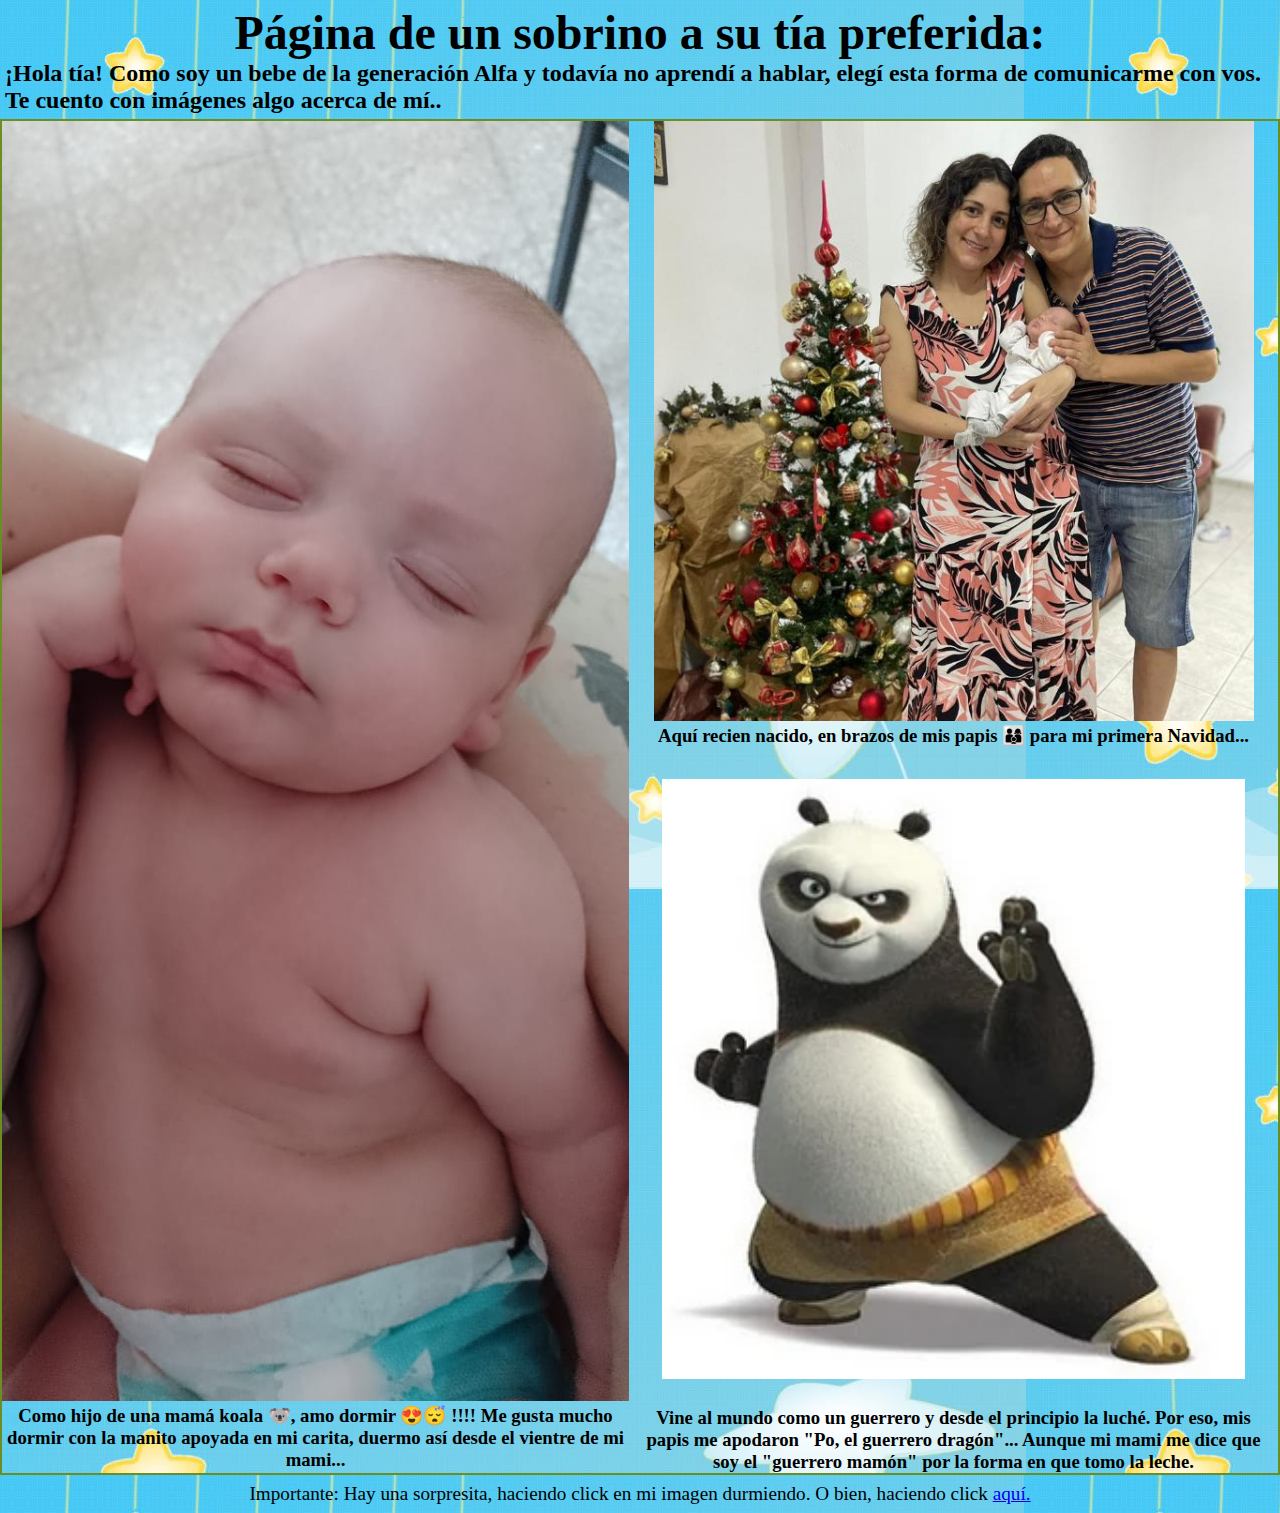
<file: index.html>
<!DOCTYPE html>
<html lang="es">
<head>
    <meta charset="UTF-8">
    <meta name="viewport" content="width=device-width, initial-scale=1.0">
    <title>Invitación de Agus</title>
    <link rel="stylesheet" href="./css/styles.css">
</head>
<body>
    <header class="pagina_1">
        <h1>Página de un sobrino a su tía preferida:</h1>
        <h2>¡Hola tía! Como soy un bebe de la generación Alfa y todavía no aprendí a hablar, elegí esta forma de comunicarme con vos. Te cuento con imágenes algo acerca de mí..</h2>
    </header>
    <main>
        <section class="fotos">
            <div id="agus_durmiendo">
                <a href="./pages/invitacion.html" target="_blank">
                    <img src="./images/agus_durmiendo.jpg" alt="Agus durmiendo">
                </a>
            <h3>Como hijo de una mamá koala 🐨, amo dormir 😍😴 !!!! Me gusta mucho dormir con la manito apoyada en mi carita, duermo así desde el vientre de mi mami...</h3>
            </div>
            <div>
                <img src="./images/agus_con_papis.jpg" alt="Agus en su primera navidad" width="600px" id="agus_con_papis">
            <h3>Aquí recien nacido, en brazos de mis papis 👨‍👩‍👦 para mi primera Navidad...</h3>
                <img src="./images/guerrero_dragon_1.png" alt="Po/Agus el guerrero dragón" id="el_guerrero_dragon">
                <h3>Vine al mundo como un guerrero y desde el principio la luché. Por eso, mis papis me apodaron "Po, el guerrero dragón"... Aunque mi mami me dice que soy el "guerrero mamón" por la forma en que tomo la leche.</h3>
            </div>
            <div>
                
            </div>
        </section>
    </main>

    <footer>
        
        <p>Importante: Hay una sorpresita, haciendo click en mi imagen durmiendo. O bien, haciendo click <a href="./pages/invitacion.html" target="_blank">aquí.</a></p>

    </footer>
    
</body>
</html>
</file>
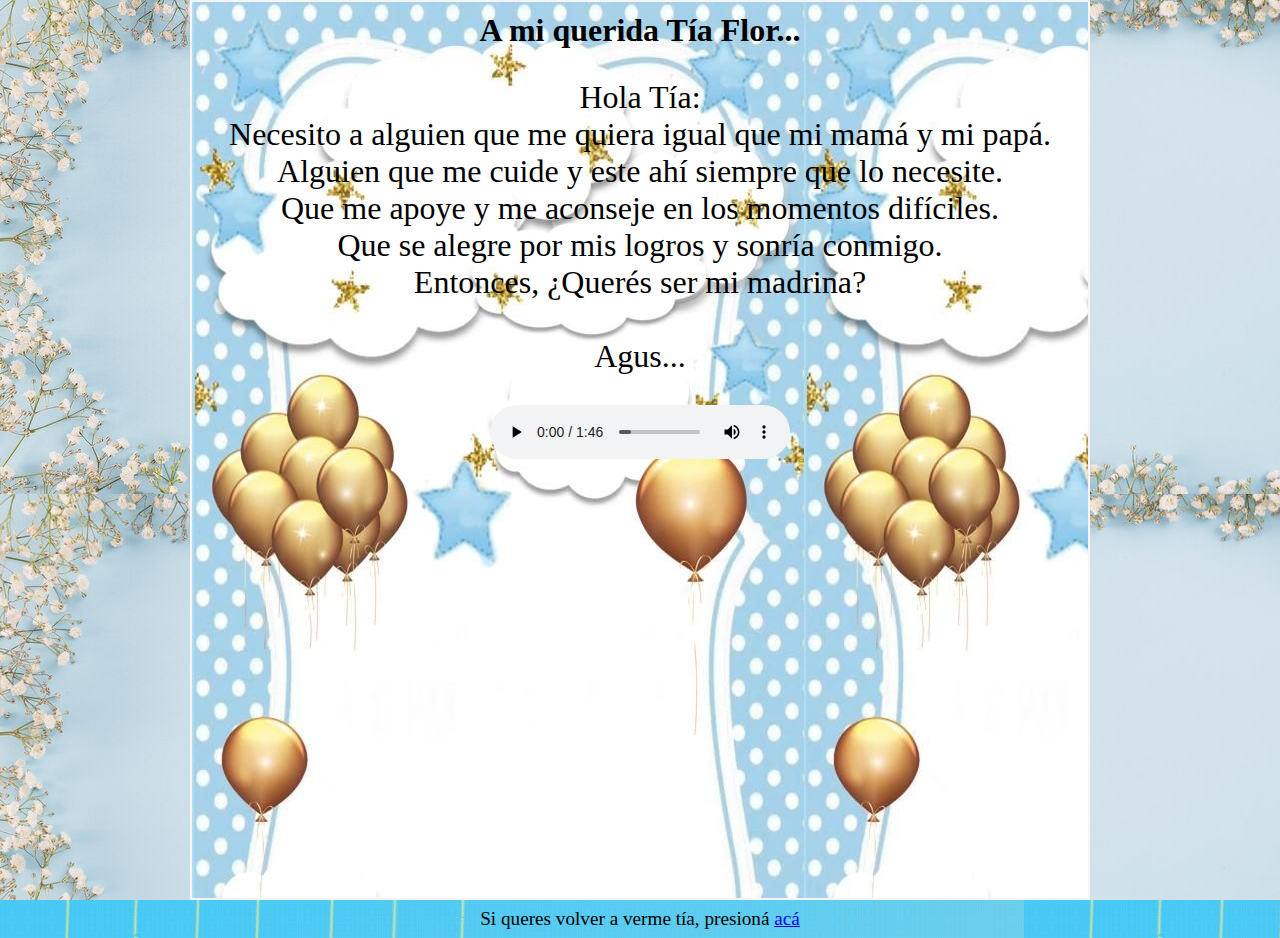
<file: pages/invitacion.html>
<!DOCTYPE html>
<html lang="en">
<head>
    <meta charset="UTF-8">
    <meta name="viewport" content="width=device-width, initial-scale=1.0">
    <title>Invitacion para Flor</title>
    <link rel="stylesheet" href="../css/styles.css">
</head>
<body>
    <header>
        
    </header>

    <main>
        <section class="banner_bautismo">
            <article class="invitacion_bautismo">
                <h1>A mi querida Tía Flor...</h1>
                <p>
                    Hola Tía: <br> Necesito a alguien que me quiera igual que mi mamá y mi papá. <br>
                    Alguien que me cuide y este ahí siempre que lo necesite. <br>
                    Que me apoye y me aconseje en los momentos difíciles. <br>
                    Que se alegre por mis logros y sonría conmigo. <br>
                    Entonces, ¿Querés ser mi madrina? <br><br>
                    Agus...
                </p>

                <audio src="../audio/videoplayback.m4a" autoplay loop controls></audio>

            </article>
        </section>

    </main>

    <footer>
        <p>Si queres volver a verme tía, presioná 
            <a href="../index.html">acá</a>
        </p>
    </footer>
    
</body>
</html>
</file>
<file: css/styles.css>
* {
    margin: 0;
    padding: 0;
    box-sizing: border-box;
    /* border: 2px solid tomato; */
}


/* Puntos de interrupción para dispositivos de tamaño pequeño (como smartphones) */
@media only screen and (max-width: 600px) {
    header h1 {
        font-size: 1.5rem;
        /* Reducir el tamaño de la fuente del encabezado en dispositivos pequeños */
    }

    .fotos {
        flex-direction: column;
        /* Cambiar la dirección del flexbox a columna en dispositivos pequeños */
    }

    #agus_durmiendo,
    #el_guerrero_dragon {
        width: 100%;
        /* Hacer que las imágenes ocupen el ancho completo en dispositivos pequeños */
    }
}

/* Puntos de interrupción para dispositivos de tamaño mediano (como tablets) */
@media only screen and (min-width: 601px) and (max-width: 1024px) {
    header h1 {
        font-size: 2rem;
        /* Ajustar el tamaño de la fuente del encabezado en tablets */
    }

    .fotos {
        flex-wrap: wrap;
        /* Permitir que los elementos del flexbox se envuelvan en tablets */
    }

    #agus_durmiendo,
    #el_guerrero_dragon {
        width: 45%;
        /* Ajustar el ancho de las imágenes en tablets */
    }
}

/* Puntos de interrupción para dispositivos de tamaño grande (pantallas de escritorio) */
@media only screen and (min-width: 1025px) {
    header h1 {
        font-size: 3rem;
        /* Ajustar el tamaño de la fuente del encabezado en pantallas de escritorio */
    }
}

/*--------- HEADER --------------*/

header h1{
    text-align: center;
}


.pagina_1 {
    background-image: url(../images/imagen_de_fondo.jpg);
    padding: 5px;
}

/* ------------- MAIN -----------*/

.fotos {
    display:flex; 
    border: 2px solid olivedrab;
    background-image: url(../images/imagen_de_fondo.jpg);
    width: 100%;
    gap: 10px;
    /* flex-flow: column wrap; */
    text-align: center;
}

#agus_durmiendo{
    width: 50%;
}

#el_guerrero_dragon{
    margin-top: 2rem;
    height: 600px;
    margin-bottom: 1.5rem;
}

/* ---------- FOOTER -----------*/

footer {
    text-align: center;
    background-image: url(../images/imagen_de_fondo.jpg);
    font-size: 1.2rem;
    padding: 8px;
    width: 100%;
}

/* ----------PAGINA 2 --------------- */

.invitacion_bautismo {
    background-image: url(../images/fondo_invitacion.jpg);
    width: 100vh;
    height: 100vh;
    text-align: center;
    margin: 0 auto;
    border: 2px solid whitesmoke;
}

.invitacion_bautismo h1 {
    margin-top: 10px;
    font-size: 2rem;
}

.banner_bautismo {
    background-image: url(../images/banner_bautismo.jpg);
}

.invitacion_bautismo p {
    padding: 30px;
    font-size: 2rem;
}
</file>
